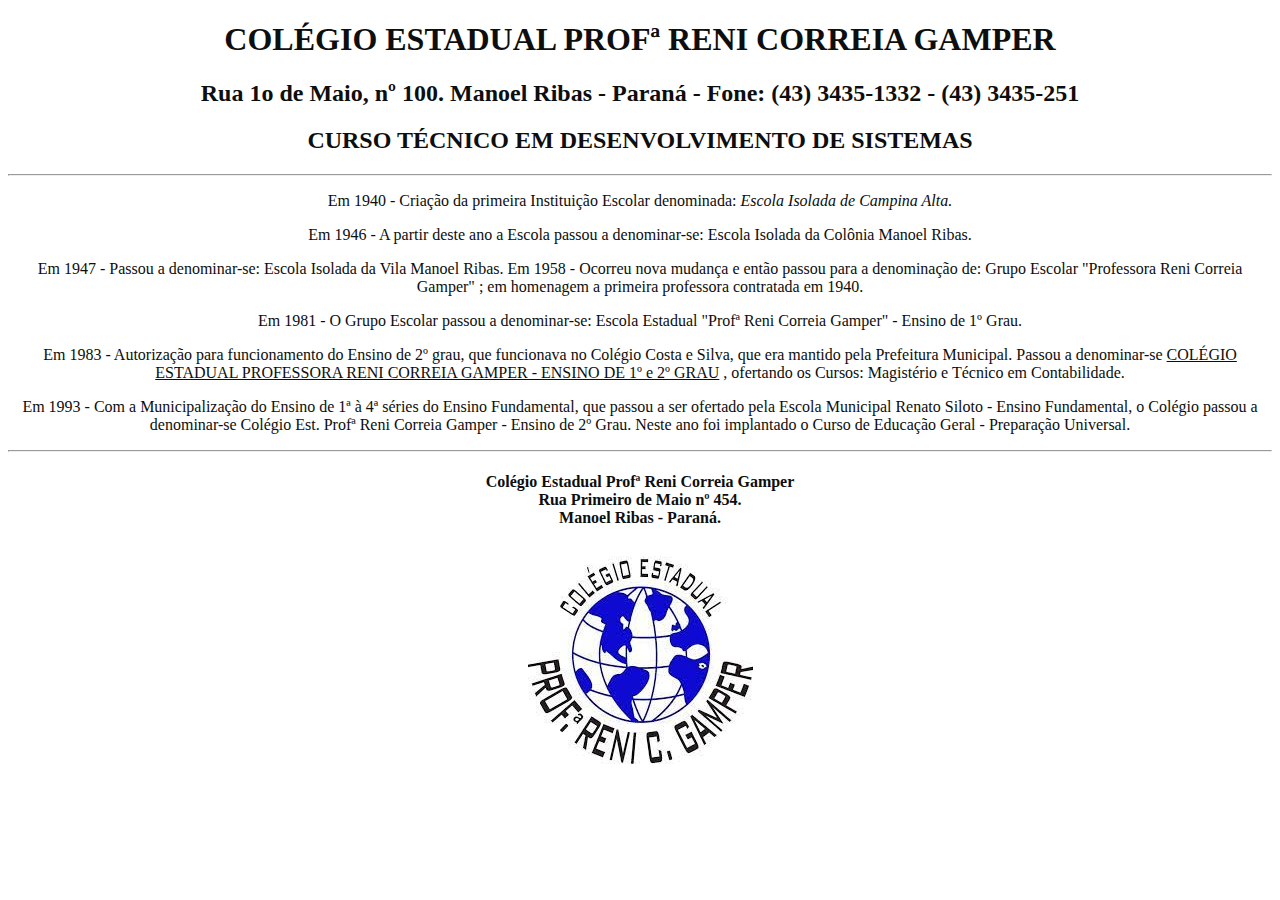
<file: index.html>
<!DOCTYPE html>
<html lang="pt-br">

<head>
  <meta charset="UTF-8">
  <meta name="viewport" content="width=device-width, initial-scale=1.0">
  <title>TrabalhoReni</title>
  <link rel="stylesheet" href="style.css">
</head>

<body>
  <h1>COLÉGIO ESTADUAL PROFª RENI CORREIA GAMPER</H1>
  <h2> Rua 1o de Maio, nº 100. Manoel Ribas - Paraná - Fone: (43) 3435-1332 - (43) 3435-251</H2>
  <h2>CURSO TÉCNICO EM DESENVOLVIMENTO DE SISTEMAS</h2>
  <hr>
    <p>Em 1940 - Criação da primeira Instituição Escolar denominada: <i> Escola Isolada de Campina Alta.  </i></p>
    <p>Em 1946 - A partir deste ano a Escola passou a denominar-se: Escola Isolada da Colônia Manoel Ribas.</p>
    <p>Em 1947 - Passou a denominar-se: Escola Isolada da Vila Manoel Ribas. Em 1958 - Ocorreu nova mudança e então passou para a denominação de: Grupo Escolar "Professora Reni Correia Gamper" ; em homenagem a primeira professora contratada em 1940. </p>
    <p>Em 1981 - O Grupo Escolar passou a denominar-se: Escola Estadual "Profª Reni Correia Gamper" - Ensino de 1º Grau.
    </p>
    <p>Em 1983 - Autorização para funcionamento do Ensino de 2º grau, que funcionava no Colégio Costa e Silva, que era mantido pela Prefeitura Municipal. Passou a denominar-se <u>COLÉGIO ESTADUAL PROFESSORA RENI CORREIA GAMPER - ENSINO DE 1º e 2º GRAU</u> , ofertando os Cursos: Magistério e Técnico em Contabilidade. </p>
    <p>Em 1993 - Com a Municipalização do Ensino de 1ª à 4ª séries do Ensino Fundamental, que passou a ser ofertado pela Escola Municipal Renato Siloto - Ensino Fundamental, o Colégio passou a denominar-se Colégio Est. Profª Reni Correia Gamper - Ensino de 2º Grau. Neste ano foi implantado o Curso de Educação Geral - Preparação Universal. </p>
    <hr>
    <h4>
      Colégio Estadual Profª Reni Correia Gamper <br>
      Rua Primeiro de Maio nº 454. <br>
      Manoel Ribas - Paraná.

    </h4>

<img src="reni.jpeg" alt="">


</body>

</html>
</file>
<file: style.css>
body{
    color:rgb(13, 14, 13);
    text-align: center;
}
</file>
